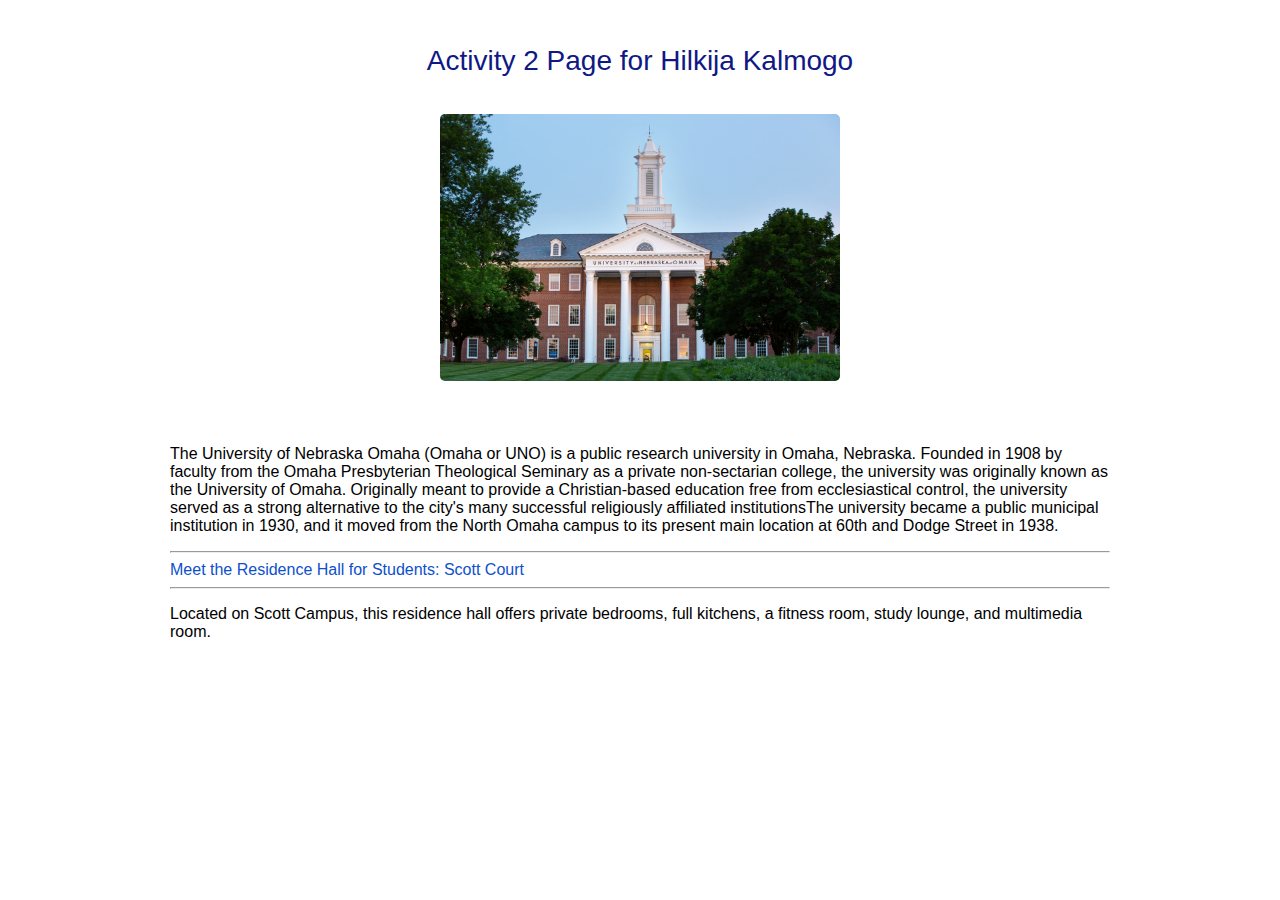
<file: index.html>
<!DOCTYPE html>
<html lang="en">
<link href="https://cdn.jsdelivr.net/npm/bootstrap@5.1.3/dist/css/bootstrap.min.css" rel="stylesheet" integrity="sha384-1BmE4kWBq78iYhFldvKuhfTAU6auU8tT94WrHftjDbrCEXSU1oBoqyl2QvZ6jIW3" crossorigin="anonymous">
<link href="css/main.css" rel="stylesheet" type="text/css" media="screen,projection" >
<head>
    <meta charset="UTF-8">

    <title>Hilkija Kalmogo</title>
    <meta name="viewport" content="width=device-width, initial-scale=1.0">

</head>
<body>

<br>
<br>

<h1>Activity 2 Page for Hilkija Kalmogo</h1>


<br>
<br>

    <div id="wrapper" >
      <section>

              <img class="profile-photo" src="img/uno.jpg"/>
            <br>

            <p>
		

		The University of Nebraska Omaha (Omaha or UNO) is a public research university in Omaha, Nebraska.
		Founded in 1908 by faculty from the Omaha Presbyterian Theological Seminary as a private non-sectarian college,
		the university was originally known as the University of Omaha. Originally meant to provide a Christian-based 
		education free from ecclesiastical control, the university served as a strong alternative to the city's
 		many successful religiously affiliated institutionsThe university became a public municipal institution in 1930,
 		and it moved from the North Omaha campus to its present main location at 60th and Dodge Street in 1938. 
		 


            </p>

            <hr>
            <a href="Scott Court.html">Meet the Residence Hall for Students: Scott Court</a>
            <hr>

            <p>
		Located on Scott Campus, this residence hall offers private bedrooms,
		full kitchens, a fitness room, study lounge, and multimedia room.   
            </p>



      </section>
  </div>






</body>
</html>
</file>
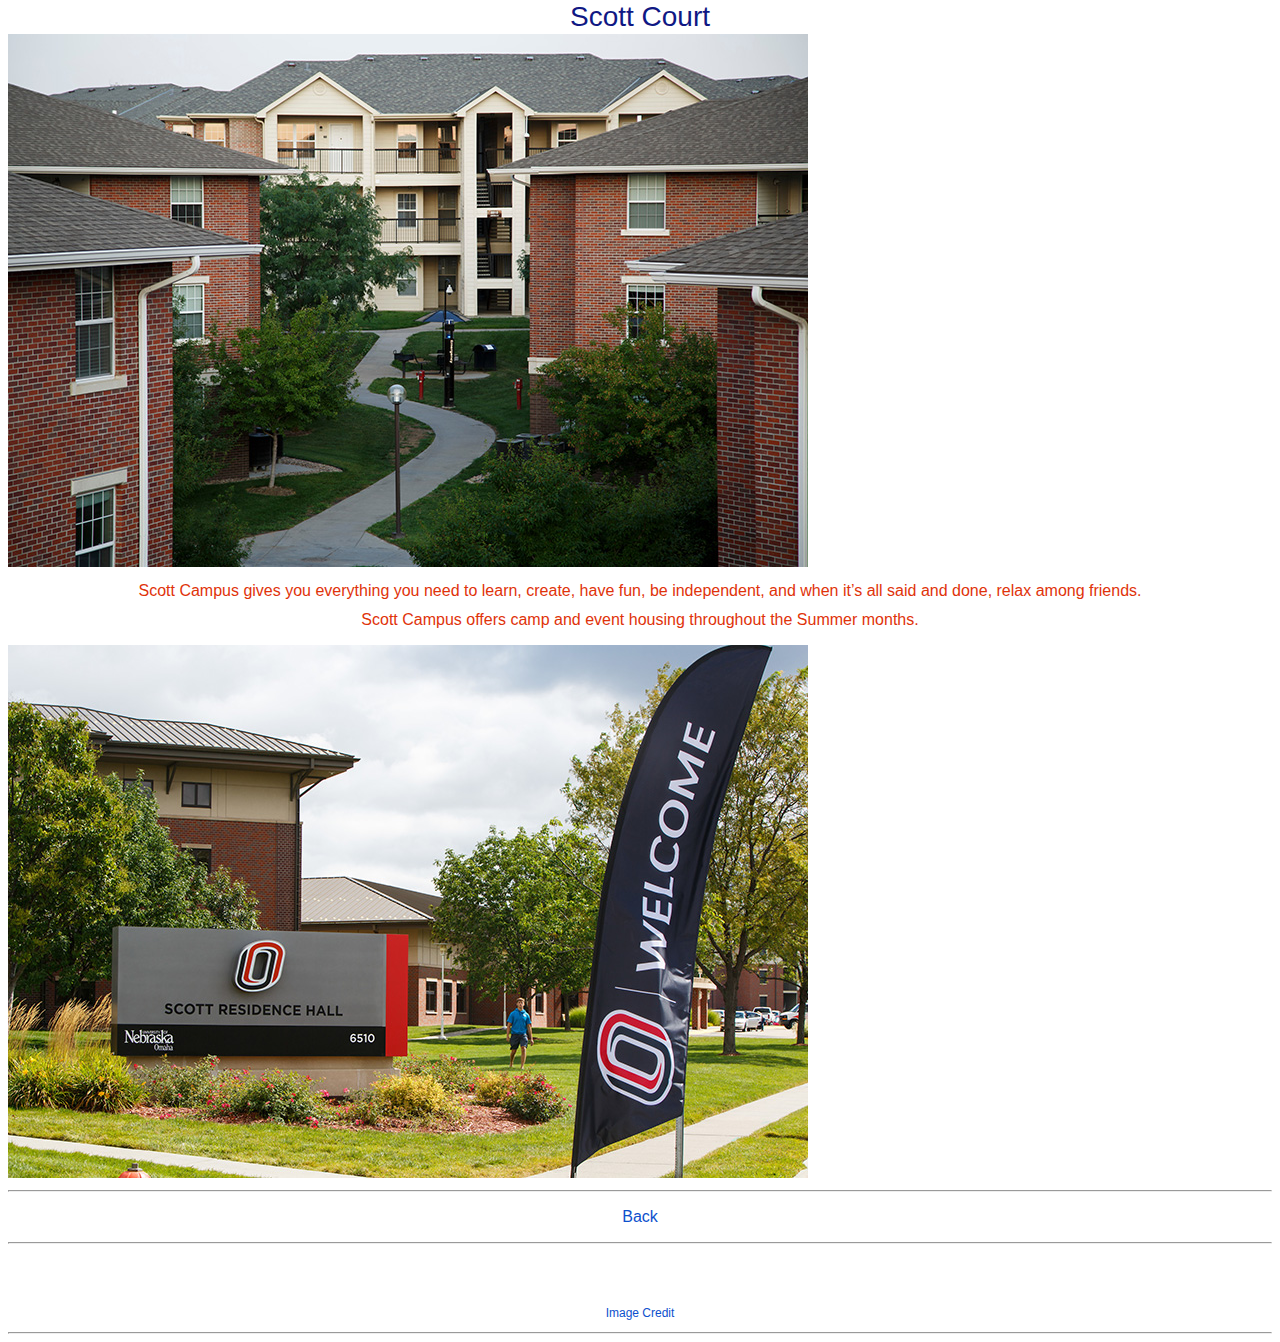
<file: scott-court.html>
<!DOCTYPE html>
    <html lang="en">
    <link href="css/main.css" rel="stylesheet" type="text/css" media="screen,projection" >
    <head>
      <meta charset="UTF-8">
      <title>Scott Court</title>
    </head>
    <body>
    <h1>Scott Court</h1>
                  <img class="photo" src="img/mav-village.jpg" alt="Picture of Scott Court Residence Hall"/>
                <h2>
                  <p style="text-align:center">Scott Campus gives you everything you need to learn, create, have fun, 
			be independent, and when it’s all said and done, relax among friends.</p>
                </h2>

                  <h2>
                    <p style="text-align:center">Scott Campus offers camp and event housing throughout the Summer months.</p>
                  </h2>
                  <img class="photo" src="img/uno-scott.jpg" alt="Picture of University of Nebraska at Omaha"/>

                  <hr>
                     <p class="center">
                     <a href="index.html">Back</a>
                     </p>
                  <hr>


    </body>

                     <p class="footer">
                     <a href="https://www.unomaha.edu/international-studies-and-programs/engagement/yseali-institute/program-overview.php"target="_blank"
                        rel="noopener noreferrer">Image Credit</a>
                     </p>
    <hr>
    </html>
</file>
<file: css/main.css>
/*************************************
This css file includes several different formatting examples
GENERAL
**************************************/
a {
 text-decoration: none;
  color: #0d50cd;
 }

img {
max-width: 100%;

}

 body {
   font-family: 'Open Sans', sans-serif;
 }


 #wrapper {
   max-width: 940px;
   margin: 0 auto;
   padding: 0 5%;

 }

 h3 {
     margin: 0 0 1em 0;
 }


/*************************************
HEADING
**************************************/

header {
  float: left;
  margin: 0 0 20px 0;
  padding: 2px 0 0 0;
  width: 100%;

}

.center {
 text-align: center
}


#logo {
   text-align: center;
   margin: 0;

 }

 h1  {
 font-family: 'Changa One', sans-serif;
 margin: 10px 0;
 font-size: 1.75em;
 font-weight: normal;
 line-height: 0.5;
 text-align: center;

   color: #101884;

 }

 h2  {
 font-size: 1.00em;
 font-weight: normal;
 margin: -5px 0 0;
   color: #df330a;
 }


h3  {
    font-size: 1.1em;
    font-weight: 700;
    margin: 15px 0 0;
}


/*************************************
NAVIGATION
**************************************/
 nav {
	text-align: center;
	padding: 10px 0;
	margin: 20px 0 0;
  }

  nav ul  {
    list-style: none;
	margin: 0 10px;
	padding: 0;
}

nav li {
  display: inline-block;

}

/*************************************
FOOTER
**************************************/
 .footer {
 font-size: 0.75em;
 text-align: center;
 clear: both;
 padding-top: 50px;
 color: #ccc;
 }

/*************************************
PAGE:
**************************************/
.mydiv {background: lightblue; width:250px; height: 250px;}

.myimage {
    float:left;
    width:150px;
    height:175px;
    margin:20px;
    border-radius: 20px;
}

.dog-photo {
    display: block;
    max-width: 250px;
    margin: 0 auto 30px;
    border-radius: 5px;
}



 /*************************************
PAGE: ABOUT
**************************************/
.profile-photo {
    display: block;
    max-width: 400px;
    margin: 0 auto 30px;
    border-radius: 5px;
}

/*************************************
COLORS
**************************************/


 /* green header*/
  header {
   background: #6ab47b;
   border-color: #599a68;
 }



/* nav background on mobile devices*/
nav {
   background: #599a6b;
}

nav a, nav a:visited {
	color: #fff;
}

/* selected nav link color*/
nav a.selected, nav a:hover {
  color: #32673f;
}
/* site body*/
body {
    background-color: #fff;
    color: #000;
}
</file>
